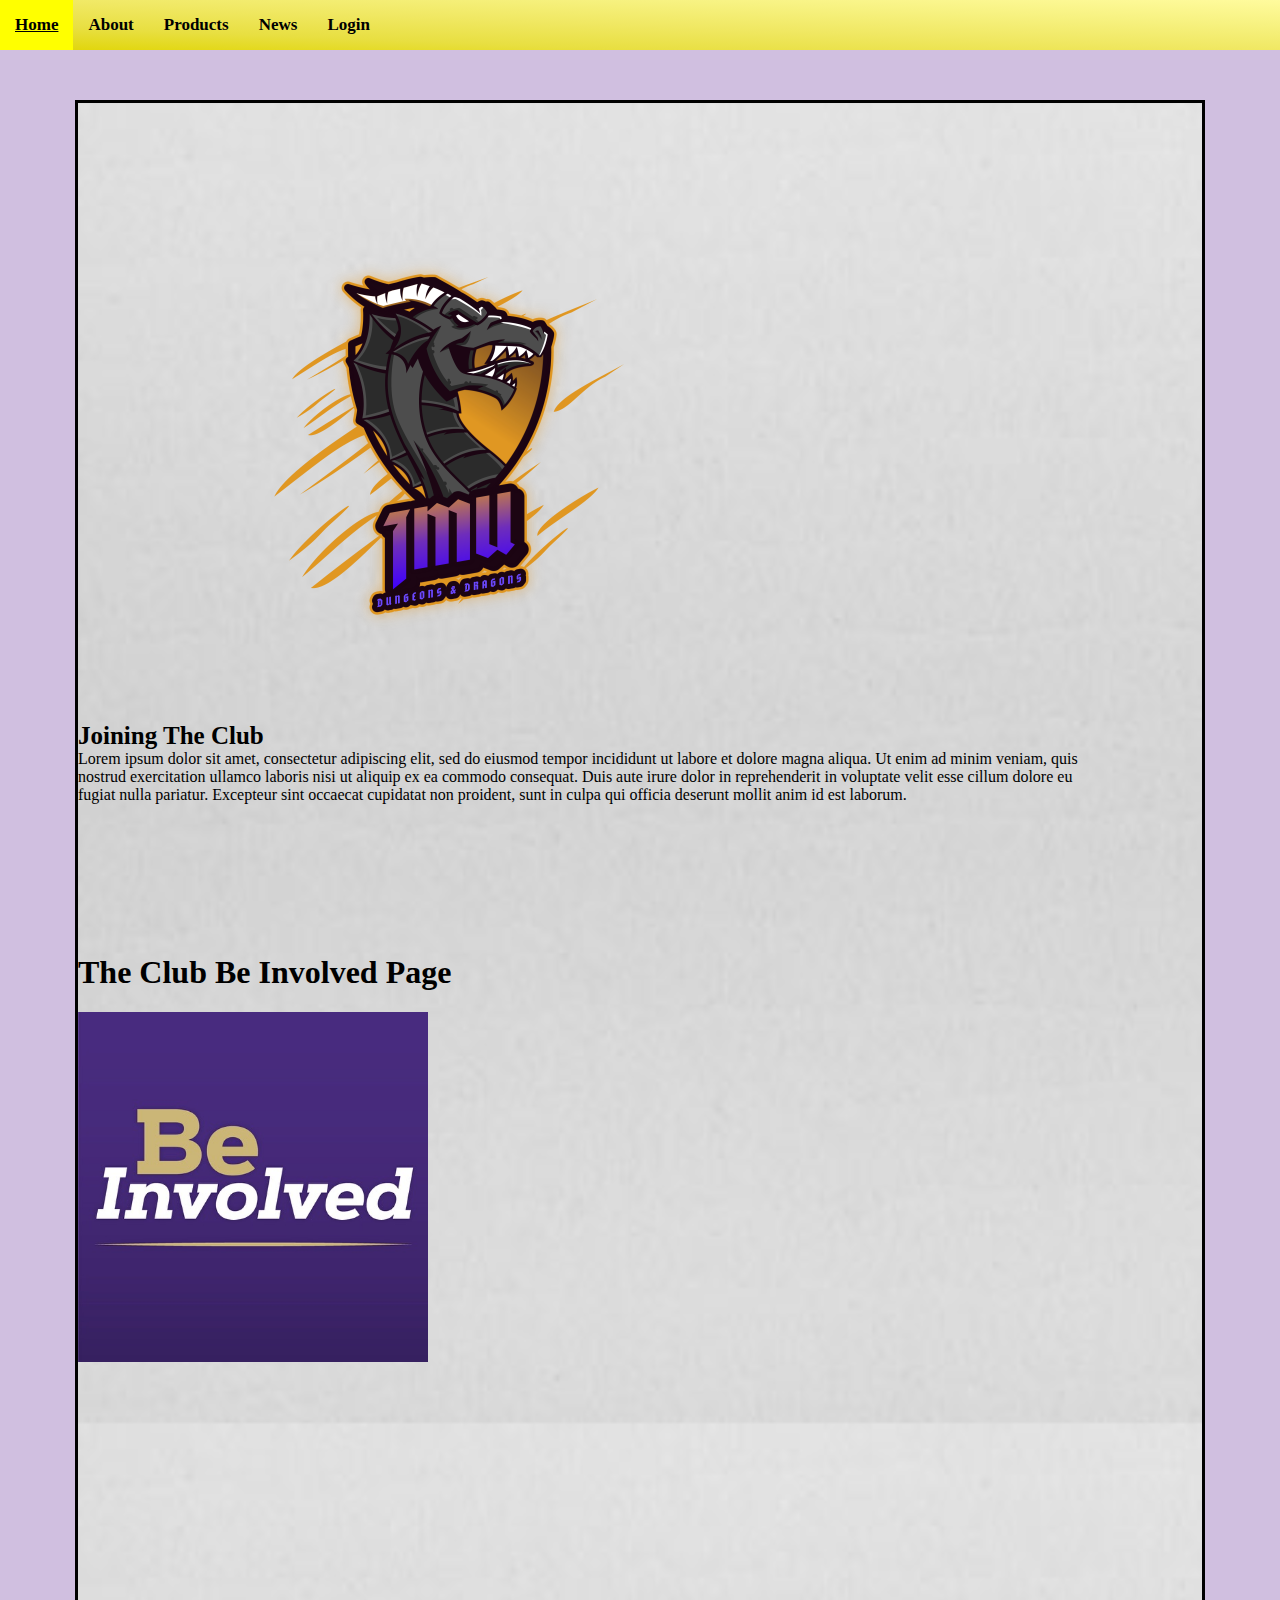
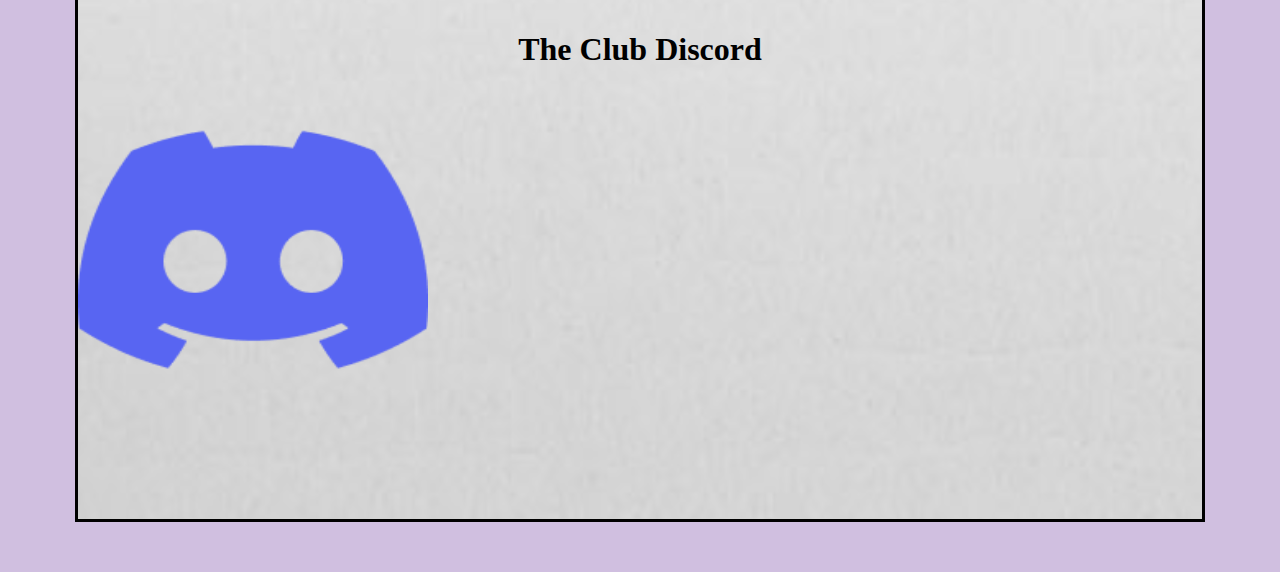
<file: index.html>
<!DOCTYPE HTML>
<html lang="en">

<head>
    <meta charset="UTF-8">
    <title>Home Page</title>
    <meta name="viewport" content="width=device-width, initial-scale=1.0">
    <link href="css/global.css" media="screen" rel="stylesheet">

    <!-- Media Querie -->
    <link rel="stylesheet" media="screen and (max-width: 1500px)" href="css/indexsmall.css">

    <style>
        .content_square {
            background-image: url(images/background.jpg);
            /* background-repeat: repeat/no-repeat; */
            background-size: 1850px 1320px;
            margin-left: 75px;
            margin-right: 75px;
            margin-top: 50px;
            margin-bottom: 50px;
            padding-top: 0px;
        }
    </style>
</head>

<body style="background-color: rgba(69, 0, 132, .25);">
    <div class="topnav">
        <a href="index.html"><u>Home</u></a>
        <a href="about.html">About</a>
        <a href="products.html">Products</a>
        <a href="news.html">News</a>
        <a href="login.html">Login</a>
    </div>
    <div class="content_square" style="border-style: solid;">
        <div class="container" style="margin-right: 10%;">
            <div style="margin-left: 12%; padding-right: 250px">

                <img style="flex-basis: 40%; margin-right: 250px; width: 500px; height: 500px; margin-top: 90px;"
                    src="images/logo.png" alt="placeholder">
            </div>
            <div>
                <p class="sub_title">Joining The Club</p>
                <p style="margin-top: 0px; margin-right: 0px;">Lorem ipsum dolor sit amet, consectetur adipiscing elit,
                    sed do eiusmod tempor incididunt ut labore et dolore magna aliqua.
                    Ut enim ad minim veniam, quis nostrud exercitation ullamco laboris nisi ut aliquip ex ea commodo
                    consequat.
                    Duis aute irure dolor in reprehenderit in voluptate velit esse cillum dolore eu fugiat nulla
                    pariatur.
                    Excepteur sint occaecat cupidatat non proident, sunt in culpa qui officia deserunt mollit anim id
                    est laborum.
                </p>
            </div>

        </div>
        <div class="container" style="margin-top: 150px;">
            <div>
                <h1 style="margin-top: 100px; text-align: left;">The Club Be Involved Page</h1>
                <a href="https://beinvolved.jmu.edu/feeds?type=club&type_id=65854&tab=home" target="_blank">
                    <img style="width: 350px; height: 350px; margin-right: 350px;  margin-bottom: 75px;"
                        src="images/beInvolved.jpg" alt="placeholder">
                </a>
            </div>
            <div>
                <h1 style="margin-top: 190px; text-align: center;">The Club Discord</h1>
                <a href="https://discord.gg/AhpTDKRf3X" target="_blank">
                    <img style="width: 350px; height: 350px; margin-bottom: 75px;" src="images/discord.png"
                        alt="placeholder">
                </a>
            </div>

        </div>

    </div>
</body>

</html>
</file>
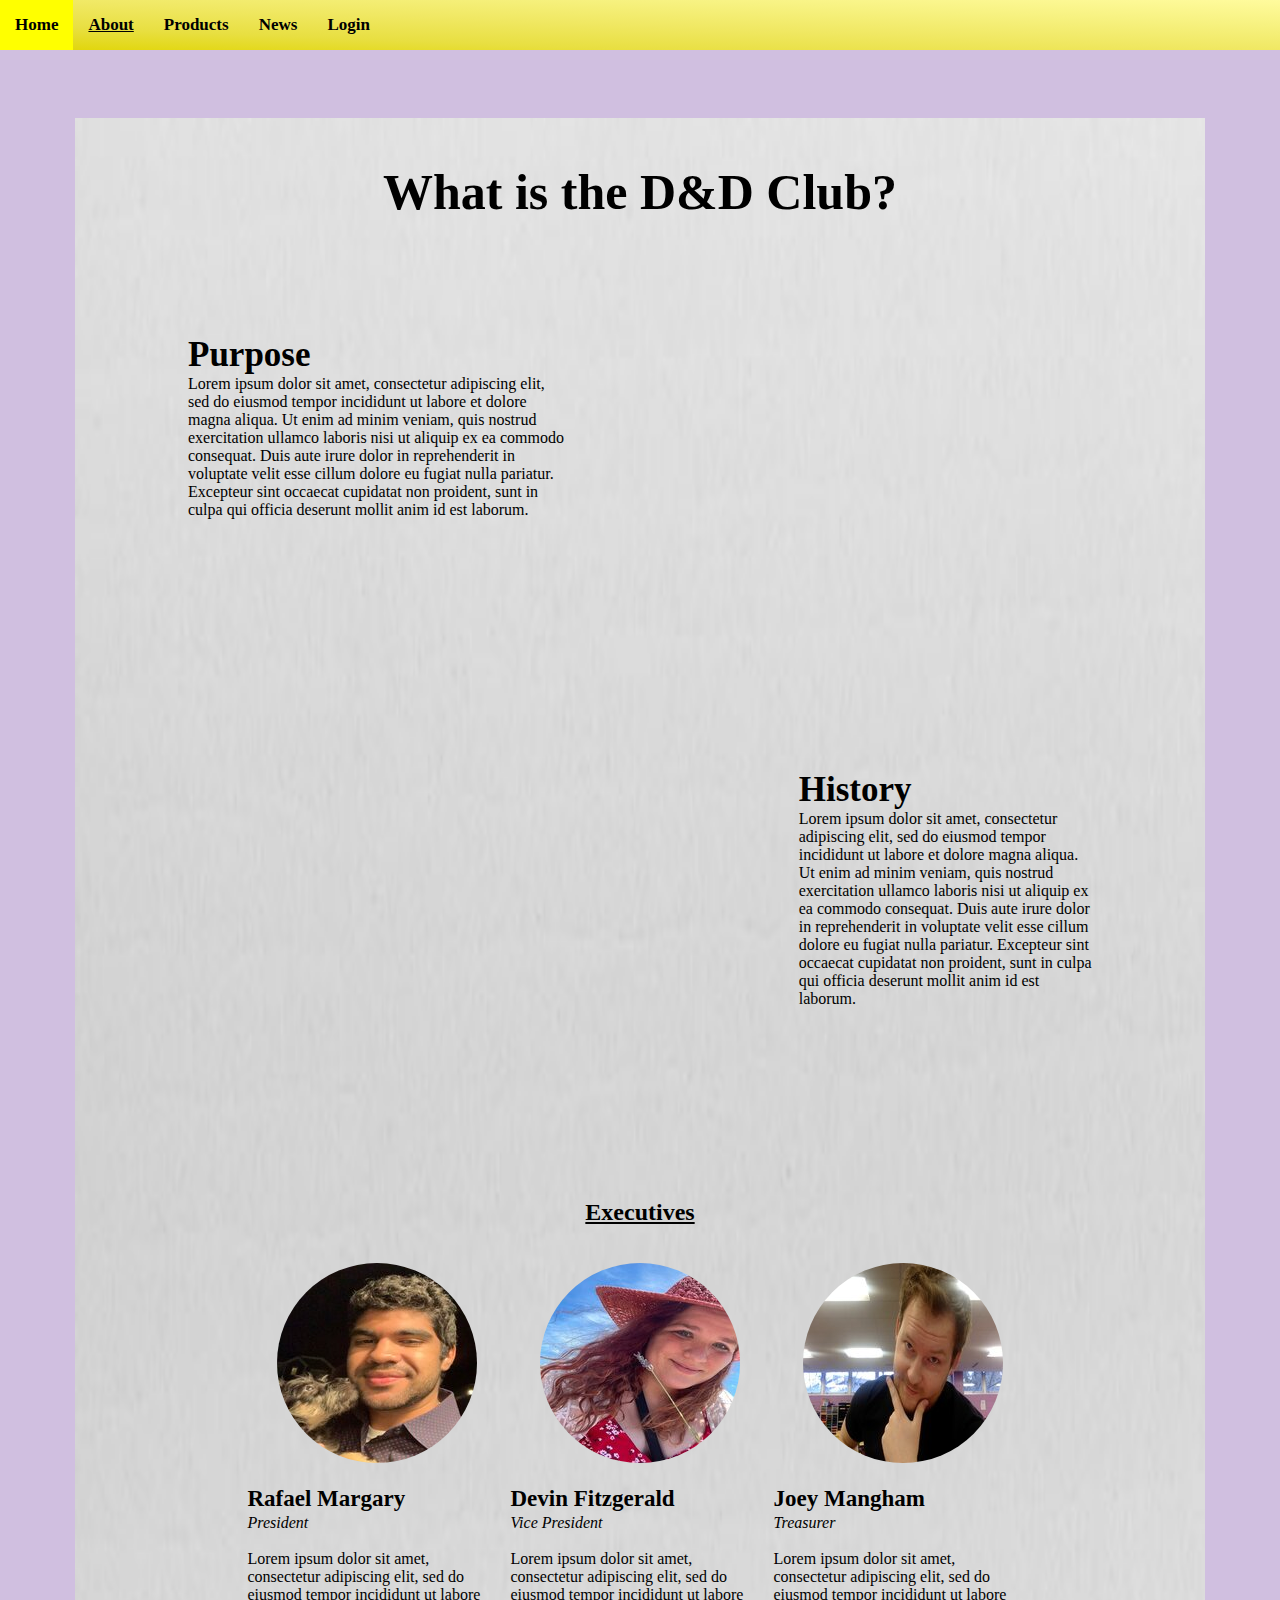
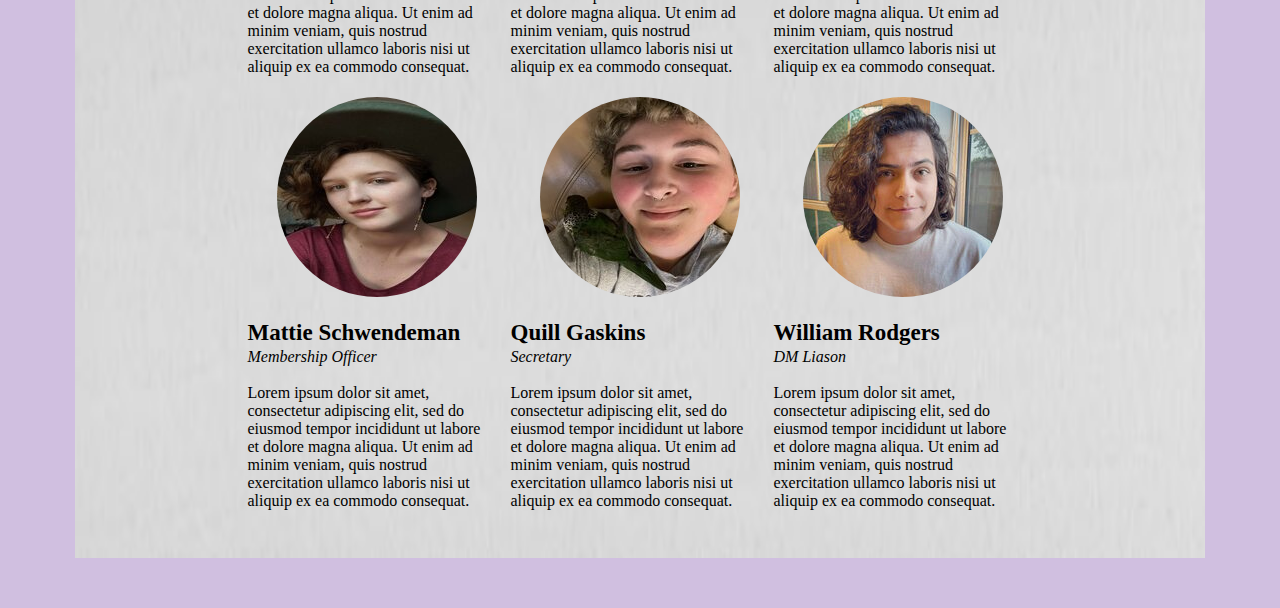
<file: about.html>
<!DOCTYPE HTML>
<html lang="en">
    <head>
        <meta charset="UTF-8">
        <title>About Page</title>

        <!-- media query -->
        <link rel="stylesheet" media="screen and (min-width: 1901px)"
            href="css/aboutlarge.css">
        <link rel="stylesheet" media="screen and (max-width: 1900px)"
            href="css/aboutsmall.css">
        <link rel="stylesheet" href="css/global.css">
        <style>
            .content_box {
                background-image: url(images/background.jpg);
        
            }
        </style>
    </head>
    <body style="background-color: rgba(69, 0, 132, .25);">

        <div class="topnav">
            <a href="index.html">Home</a>
            <a href="about.html"><u>About</u></a>
            <a href="products.html">Products</a>
            <a href="news.html">News</a>
            <a href="login.html">Login</a>
        </div>

        <img class="mainP" src="images/placeholder.png" alt="placeholder">
        <div class="content_box">

            <h1 class="header">What is the D&D Club?</h1>
            <div class="container" style="margin-left: 10%; padding-right: 20%;
                margin-top: 0px; padding-top: 45px; ">
                <div style="margin-right: 20px;">
                    <p class="sub_title">Purpose</p>
                    <p style="margin-top: 0px;">Lorem ipsum dolor sit amet,
                        consectetur adipiscing elit, sed do eiusmod tempor
                        incididunt ut labore et dolore magna aliqua.
                        Ut enim ad minim veniam, quis nostrud exercitation
                        ullamco laboris nisi ut aliquip ex ea commodo consequat.
                        Duis aute irure dolor in reprehenderit in voluptate
                        velit esse cillum dolore eu fugiat nulla pariatur.
                        Excepteur sint occaecat cupidatat non proident, sunt in
                        culpa qui officia deserunt mollit anim id est laborum.
                    </p>
                </div>
                <div style="flex-basis: 40%; margin-left: 350px;">
                    <img class="delete" src="images/300.png" alt="placeholder">
                </div>

            </div>
            <div class="container" style="margin-right: 10%; margin-top:
                200px;">
                <div style="margin-left: 12%; padding-right: 250px">

                    <img style="flex-basis: 40%; margin-right: 250px;"
                        class="delete"
                        src="images/300.png" alt="placeholder">
                </div>
                <div class="centered">
                    <p class="sub_title ">History</p>
                    <p style="margin-top: 0px; margin-right: 0px;">Lorem ipsum
                        dolor sit amet, consectetur adipiscing elit, sed do
                        eiusmod tempor incididunt ut labore et dolore magna
                        aliqua.
                        Ut enim ad minim veniam, quis nostrud exercitation
                        ullamco laboris nisi ut aliquip ex ea commodo consequat.
                        Duis aute irure dolor in reprehenderit in voluptate
                        velit esse cillum dolore eu fugiat nulla pariatur.
                        Excepteur sint occaecat cupidatat non proident, sunt in
                        culpa qui officia deserunt mollit anim id est laborum.
                    </p>
                </div>

            </div>
            <div style="margin-top: 175px; margin-left: 15%; margin-right:
                15%;">
                <h2 style="text-align: center;"><u>Executives</u></h2>

                <table style="margin-left: auto; margin-right: auto;">
                    <tr>
                        <th> <img class="img" src="images/rafael.jpg"
                                alt="Rafael Margary"> </th>
                        <th> <img class="img" src="images/devin.jpg" alt="Devin
                                Fitzgerald"> </th>
                        <th> <img class="img" src="images/joey.jpg" alt="Joey
                                Mangham"> </th>
                    </tr>
                    <tr class="names">
                        <td> Rafael Margary </td>
                        <td> Devin Fitzgerald </td>
                        <td> Joey Mangham </td>

                    </tr>
                    <tr class="titles">
                        <td> President</td>
                        <td> Vice President </td>
                        <td> Treasurer </td>
                    </tr>
                    <tr class="desc">
                        <td> Lorem ipsum dolor sit amet, consectetur adipiscing
                            elit, sed do eiusmod tempor incididunt ut labore et
                            dolore magna aliqua.
                            Ut enim ad minim veniam, quis nostrud exercitation
                            ullamco laboris nisi ut aliquip ex ea commodo
                            consequat. </td>
                        <td> Lorem ipsum dolor sit amet, consectetur adipiscing
                            elit, sed do eiusmod tempor incididunt ut labore et
                            dolore magna aliqua.
                            Ut enim ad minim veniam, quis nostrud exercitation
                            ullamco laboris nisi ut aliquip ex ea commodo
                            consequat. </td>
                        <td> Lorem ipsum dolor sit amet, consectetur adipiscing
                            elit, sed do eiusmod tempor incididunt ut labore et
                            dolore magna aliqua.
                            Ut enim ad minim veniam, quis nostrud exercitation
                            ullamco laboris nisi ut aliquip ex ea commodo
                            consequat. </td>
                    </tr>
                </table>
                <table style="margin-left: auto; margin-right: auto;
                    padding-bottom: 45px;">
                    <tr>
                        <th> <img class="img" src="images/mattie.jpg"
                                alt="Mattie Schwendeman"> </th>
                        <th> <img class="img" src="images/quill.jpg" alt="Quill
                                Gaskins"> </th>
                        <th> <img class="img" src="images/will.jpg" alt="William
                                Rodgers"> </th>
                    </tr>
                    <tr class="names">
                        <td> Mattie Schwendeman</td>
                        <td> Quill Gaskins </td>
                        <td> William Rodgers </td>

                    </tr>
                    <tr class="titles">
                        <td> Membership Officer </td>
                        <td> Secretary </td>
                        <td> DM Liason </td>
                    </tr>
                    <tr class="desc">
                        <td> Lorem ipsum dolor sit amet, consectetur adipiscing
                            elit, sed do eiusmod tempor incididunt ut labore et
                            dolore magna aliqua.
                            Ut enim ad minim veniam, quis nostrud exercitation
                            ullamco laboris nisi ut aliquip ex ea commodo
                            consequat. </td>
                        <td> Lorem ipsum dolor sit amet, consectetur adipiscing
                            elit, sed do eiusmod tempor incididunt ut labore et
                            dolore magna aliqua.
                            Ut enim ad minim veniam, quis nostrud exercitation
                            ullamco laboris nisi ut aliquip ex ea commodo
                            consequat. </td>
                        <td> Lorem ipsum dolor sit amet, consectetur adipiscing
                            elit, sed do eiusmod tempor incididunt ut labore et
                            dolore magna aliqua.
                            Ut enim ad minim veniam, quis nostrud exercitation
                            ullamco laboris nisi ut aliquip ex ea commodo
                            consequat. </td>
                    </tr>
                </table>

            </div>
        </div>
    </body>
</html>
</file>
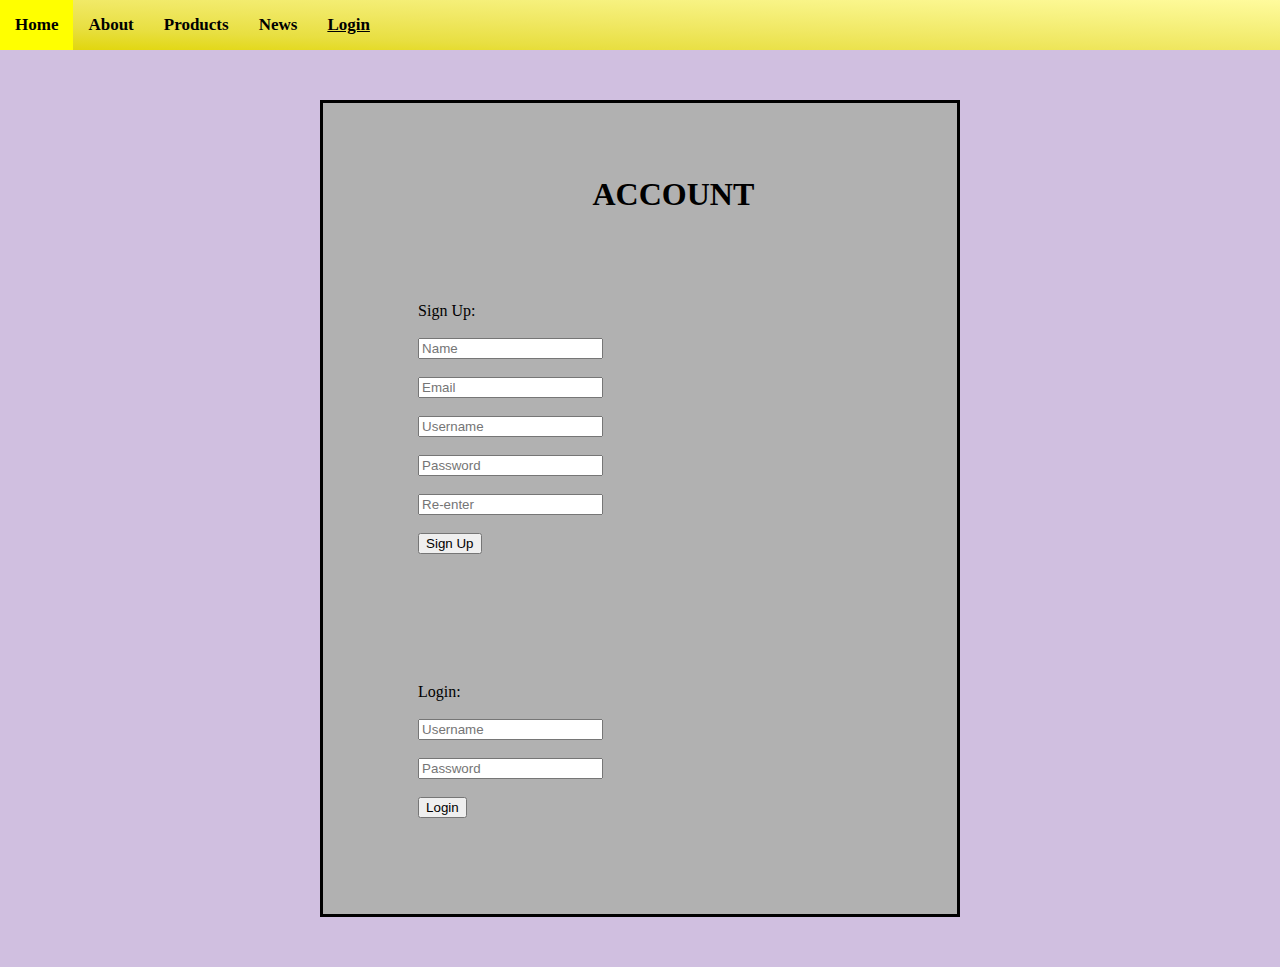
<file: login.html>
<!DOCTYPE html>
<html lang="en">
	<head>

		<meta charset="UTF-8">
		<title>Login Page</title>
		<meta name="viewport" content="width=device-width, initial-scale=1.0">
		<link href="css/global.css" rel="stylesheet">
		<!-- media query -->
		<link rel="stylesheet" media="screen and (min-width: 1901px)"
			href="css/loginlayout.css">
		<link rel="stylesheet" media="screen and (max-width: 1900px)"
			href="css/loginsmall.css">
	</head>

	<body style="background-color: rgba(69, 0, 132, .25);">
		<div class="topnav">
			<a href="index.html">Home</a>
			<a href="about.html">About</a>
			<a href="products.html">Products</a>
			<a href="news.html">News</a>
			<a href="login.html"><u>Login</u></a>
		</div>

		<div class="content_square">
			<div class>
				<div class="title">
					<h1 style="padding-top: 20px; padding-bottom: 25px;">ACCOUNT</h1>
				</div>
				<div class="signup">
					<form action="/action_page.php">
						<label>Sign Up:</label><br><br>
						<input type="text" id="fullName" name="name" placeholder="Name"><br><br>
						<input type="text" id="email" name="email" placeholder="Email"><br><br>
						<input type="text" id="uname" name="uname" placeholder="Username"><br><br>
						<input type="text" id="pword" name="pword" placeholder="Password"><br><br>
						<input type="text" id="rpword" name="rpword" placeholder="Re-enter
							Password"><br><br>
						<input type="submit" value="Sign Up">
					</form>
				</div>

				<div class="login">
					<form action="/action_page.php">
						<label>Login:</label><br><br>
						<input type="text" id="fullUname" name="uname" placeholder="Username"><br><br>
						<input type="text" id="fullPword" name="pword" placeholder="Password"><br><br>
						<input type="submit" value="Login">
					</form>
				</div>
			</div>
		</div>
	</body>
</html>
</file>
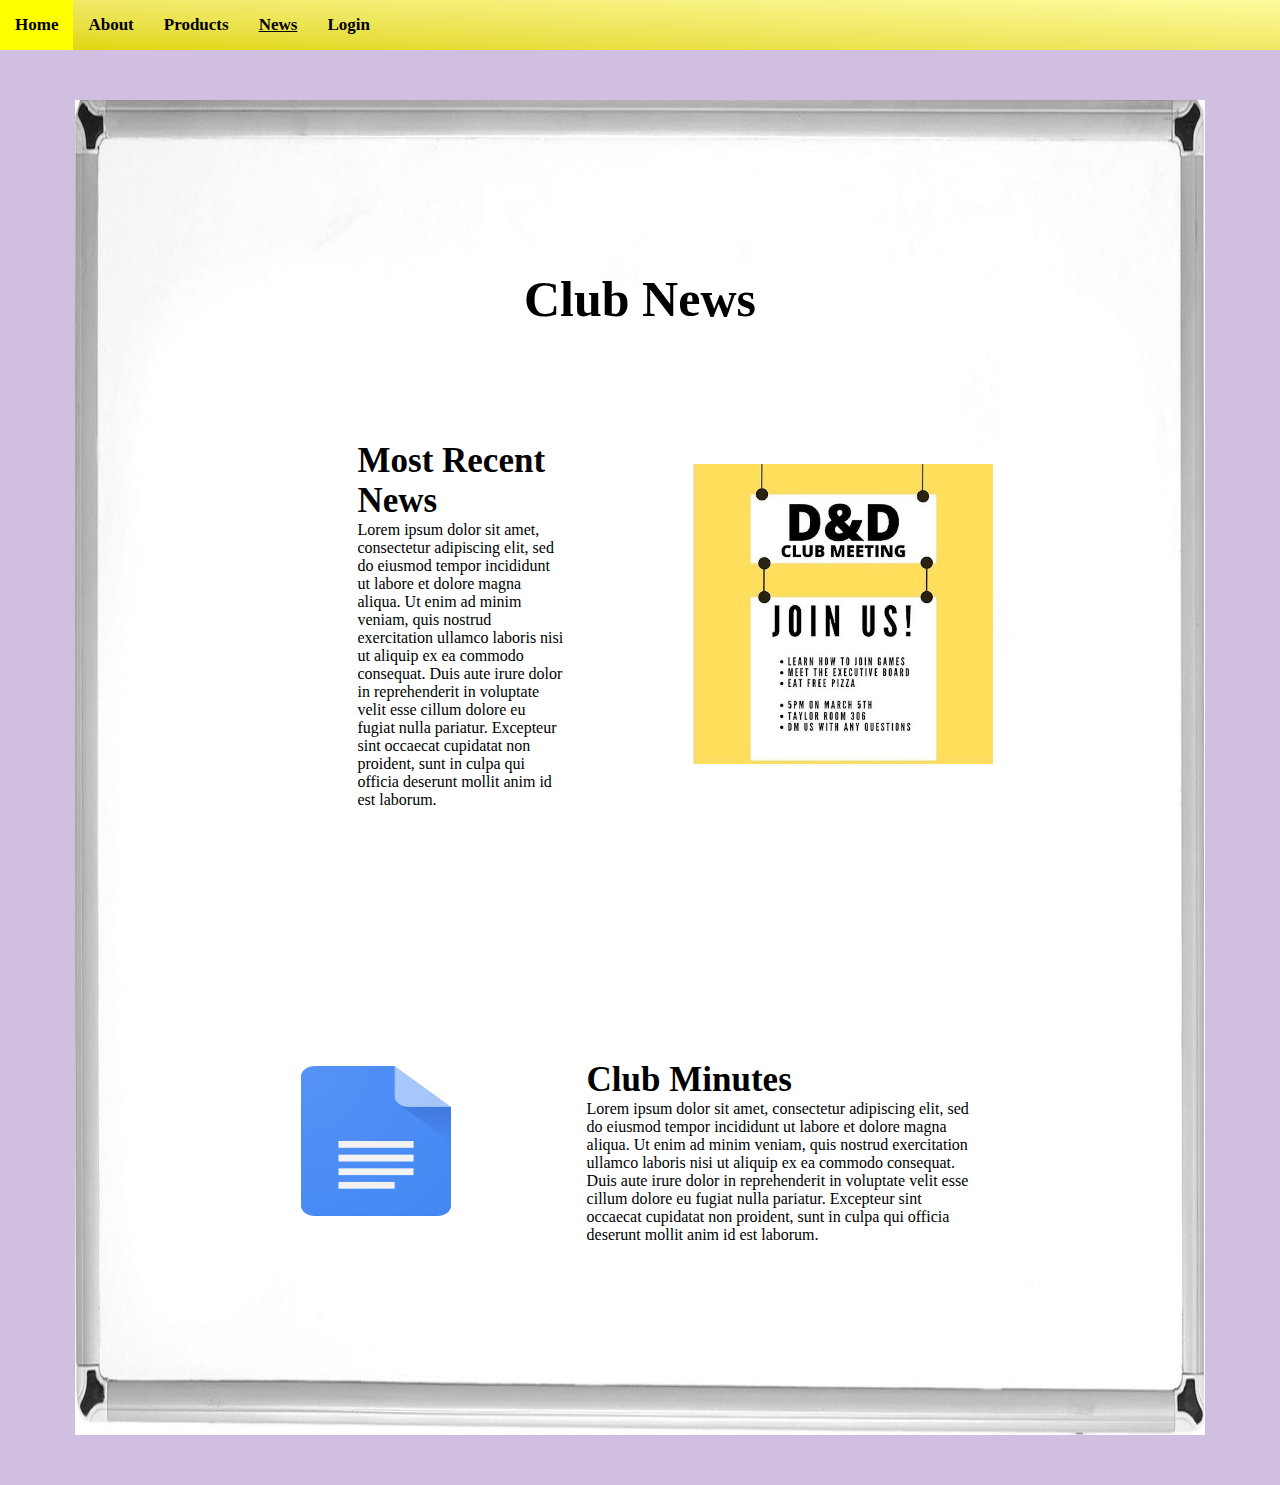
<file: news.html>
<!DOCTYPE HTML>
<html lang="en">
    <head>
        <meta charset="UTF-8">
        <title>Club News</title>

        <!-- media query -->
        <link rel="stylesheet" media="screen and (min-width: 1901px)"
            href="css/newslarge.css">
        <link rel="stylesheet" media="screen and (max-width: 1900px)"
            href="css/newssmall.css">
        <link rel="stylesheet" href="css/global.css">
        <style>
    .content_box {
        background-image: url(images/whiteboard.jpg);

    }
</style>
    </head>


    <body style="background-color: rgba(69, 0, 132, .25);">

        <div class="topnav">
            <a href="index.html">Home</a>
            <a href="about.html">About</a>
            <a href="products.html">Products</a>
            <a href="news.html"><u>News</u></a>
            <a href="login.html">Login</a>
        </div>
        <div class="content_box">

            <h1 class="header">Club News</h1>
            <div class="container recentNews">
                <div class="paddingRight">
                    <p class="sub_title">Most Recent News</p>
                    <p style="margin-top: 0px;">Lorem ipsum dolor sit amet,
                        consectetur adipiscing elit, sed do eiusmod tempor
                        incididunt ut labore et dolore magna aliqua.
                        Ut enim ad minim veniam, quis nostrud exercitation
                        ullamco laboris nisi ut aliquip ex ea commodo consequat.
                        Duis aute irure dolor in reprehenderit in voluptate
                        velit esse cillum dolore eu fugiat nulla pariatur.
                        Excepteur sint occaecat cupidatat non proident, sunt in
                        culpa qui officia deserunt mollit anim id est laborum.
                    </p>
                </div>
                <div class="imagePadding">
                    <img class="imageSize" src="images/meeting.jpg" alt="Meeting
                        Notice">
                </div>

            </div>
            <div class="container linkPadding">
                <div class="imageFormat">

                    <a href="https://docs.google.com/document/d/1Z95VFKn4tjDWDX6TfEwiN872PfSwfFkpChCjVvbcwcs/edit?usp=sharing"
                        target="_blank">
                        <img class="imagePaddingLeft"
                            src="images/google_Docs_logo.png" alt="placeholder">
                    </a>
                </div>
                <div class="bottomText">
                    <p class="sub_title">Club Minutes</p>
                    <p style="margin-top: 0px;">Lorem ipsum dolor sit amet,
                        consectetur adipiscing elit, sed do eiusmod tempor
                        incididunt ut labore et dolore magna aliqua.
                        Ut enim ad minim veniam, quis nostrud exercitation
                        ullamco laboris nisi ut aliquip ex ea commodo consequat.
                        Duis aute irure dolor in reprehenderit in voluptate
                        velit esse cillum dolore eu fugiat nulla pariatur.
                        Excepteur sint occaecat cupidatat non proident, sunt in
                        culpa qui officia deserunt mollit anim id est laborum.
                    </p>
                </div>

            </div>

        </div>
    </body>
</html>
</file>
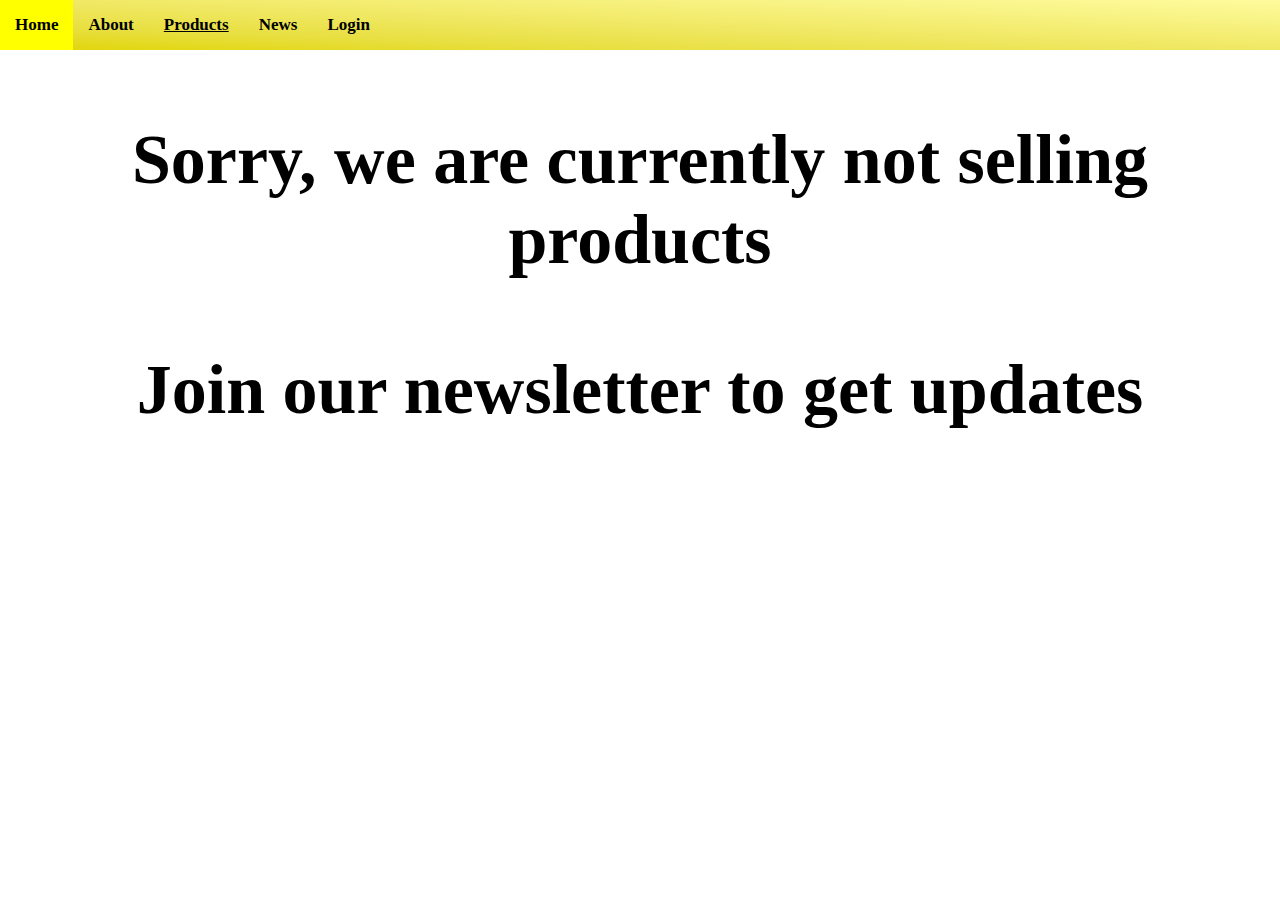
<file: stock.html>
<!DOCTYPE HTML>
<html lang="en">

<head>
    <meta charset="UTF-8">
    <title>About Page</title>
    <link href="css/global.css" rel="stylesheet">
    <link href="css/stocklayout.css" rel="stylesheet">
</head>

<body>

    <!-- Header on the top -->
    <div class="topnav">
        <a href="index.html">Home</a>
        <a href="about.html">About</a>
        <a href="products.html"><u>Products</u></a>
        <a href="news.html">News</a>
        <a href="login.html">Login</a>
    </div>

    <!-- Message -->
    <div class="disclaimer">
        <p>
            Sorry, we are currently not selling products
        </p>
        <p>
            Join our newsletter to get updates
        </p>
    </div>





</body>

</html>
</file>
<file: css/global.css>
body {
	margin: 0;
}

.topnav {
    background-image: linear-gradient(to right top, #e0d506, #e8df41, #f0e863, #f7f281, #fffb9d);
    /* background-color: gold; */
    overflow: hidden;
    width: 100%;

}

.topnav a {
    float: left;
    color: black;
    font-weight: bold;
    text-align: center;
    padding: 15px;
    text-decoration: none;
    font-size: 17px;
    margin-left: auto;
    margin-right: auto;
    display: flex;
} 

.topnav a:hover {
    background-color: yellow;
}

.img {
    border-radius: 50%;
    padding: 15px;
}

.content_box {
    background-image: url(/images/background.jpg);
    background-repeat: repeat;
    background-size: 100% 100%;
    margin-left: 75px;
    margin-right: 75px;
    margin-top: 0px;
    margin-bottom: 50px;
    padding-top: 0px;
}

.names td {
    font-size: 23px;
    font-weight: bold;
    padding-bottom: 0px;
}

.titles td {
    font-style: italic;
    padding-top: 0px;
    padding-bottom: 15px;
}

.desc td {
    padding-right: 25px;
}

.sub_title {
    font-size: 35px;
    font-weight: bold;
    margin-bottom: 0px;
}

.container {
    display: flex;
    align-items: center;
    justify-content: center
}
</file>
<file: css/indexsmall.css>
.sub_title {
    font-size: 25px;
    font-weight: bold;
    margin-bottom: 0px;
}

.container {
    display: block;
}
</file>
<file: css/aboutlarge.css>
.mainP {
    margin-left: 75px;
    margin-right: 75px;
    margin-bottom: 0px;
    margin-top: 50px;
    padding-bottom: 0px;
    position: absolute;
    width: 1750px;
    height: 450px;
}

.header {
    text-align: center;
    padding-top: 45px;
    margin-top: 500px;
    font-size: 50px;
}

.imageDiv {
    flex-basis: 40%;
    margin-left: 350px;
}

.container {
    display: flex;
    align-items: center;
    justify-content: center
}
</file>
<file: css/aboutsmall.css>
.mainP {
    width: 0px;
    height: 0px;
}

.header {
    text-align: center;
    padding-top: 45px;
    margin-top: 50px;
    font-size: 50px;
}

.delete {
    width: 0px;
    height: 0px;
}

.centered {
    margin-left: 10%;
}
</file>
<file: css/loginlayout.css>
.title {
	position: relative;
	left: 42.5%;
	top: 2em;
}

.signup {
	position: relative;
	left: 23%;
	width: 20em;
	height: 10em;
}

.login {
	position: relative;
	left: 63%;
	bottom: 10em;
}

.content_square {
	background-color: rgb(177, 177, 177);
	background-repeat: repeat;
	background-size: 1750px 1120px;
	margin-left: 475px;
	margin-right: 475px;
	margin-top: 50px;
	margin-bottom: 50px;
	padding-top: 0px;
	border-style: solid;
}
</file>
<file: css/loginsmall.css>
.signup {
    width: 20em;
    height: 10em;
    margin-left: 15%;
    margin-bottom: 15%;
    margin-top: 15%;
}

.login {
    margin-left: 15%;
    margin-bottom: 15%;
    margin-top: 35%;
}

.content_square {
    background-color: rgb(177, 177, 177);
    background-repeat: repeat;
    background-size: 100% 100%;
    margin-left: 25%;
    margin-right: 25%;
    margin-top: 50px;
    margin-bottom: 50px;
    padding-top: 0px;
    border-style: solid;
}

.title {
    position: relative;
    left: 42.5%;
    top: 2em;
}
</file>
<file: css/newslarge.css>
.container {
    display: flex;
    align-items: center;
    justify-content: center
}

.header {
    text-align: center;
    padding-top: 45px;
    margin-top: 50px;
    font-size: 50px;
}

.recentNews {
    margin-left: 10%;
    padding-right: 20%;
    margin-top: 0px;
    padding-top: 45px;
}

.paddingRight {
    margin-right: 20px;
}

.imagePadding {
    flex-basis: 40%;
    margin-left: 350px;
}

.imageSize {
    height: 300px;
    width: 300px;
}

.linkPadding {
    margin-right: 10%;
    margin-top: 200px;
}

.imageFormat {
    margin-left: 12%;
    padding-right: 250px
}

.imagePaddingLeft {
    flex-basis: 40%;
    margin-right: 250px;
    height: 250px;
    width: 250px;
    margin-bottom: 75px;
}
</file>
<file: css/newssmall.css>
.container {
    display: flex;
    align-items: center;
    justify-content: center
}

.header {
    text-align: center;
    padding-top: 15%;
    margin-top: 50px;
    font-size: 50px;
}

.recentNews {
    text-align: left;
    margin-top: 0px;
    padding-top: 45px;
    margin-left: 25%;
}

.paddingRight {
    margin-right: 15%;
}

.imagePadding {
    flex-basis: 40%;
    margin-right: 25%;
}

.imageSize {
    height: 300px;
    width: 300px;
}

.linkPadding {
    margin-left: 20%;
    margin-top: 200px;
}

.imageFormat {
    margin-right: 15%;
}

.imagePaddingLeft {
    flex-basis: 40%;
    height: 150px;
    width: 150px;
    margin-bottom: 175px;
}

.bottomText {
    margin-bottom: 175px;
    margin-right: 25%;
}
</file>
<file: css/stocklayout.css>
/* Message about stock */
.disclaimer {
    font-family: Impact;
    text-align: center;
    font-size: 70px;
    font-weight: 900;
}
</file>
